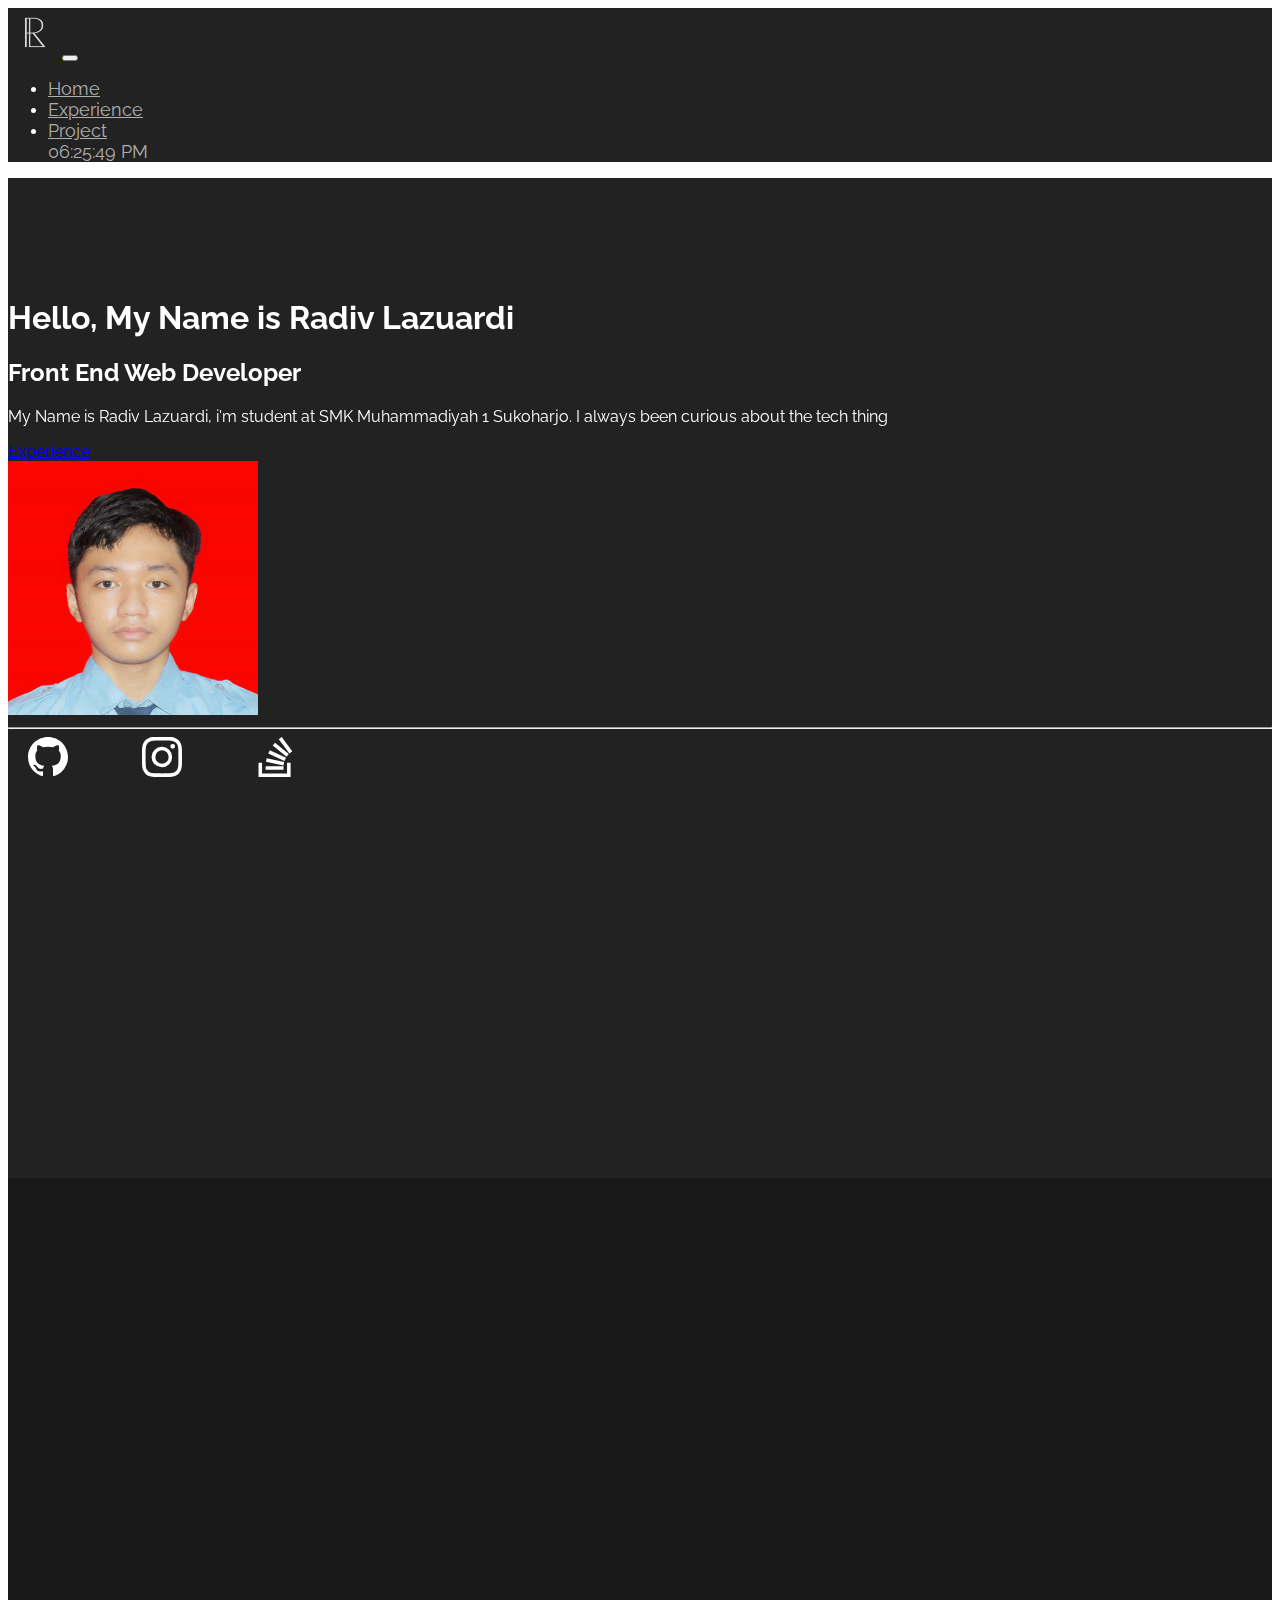
<file: Index.html>
<!doctype html>
<html lang="en">
  <head>
    <meta charset="utf-8">
    <meta name="viewport" content="width=device-width, initial-scale=1">
    <title>Radiv Lazuardi</title>
    <link rel="icon" type="image/png" href="/Asset/LogoWebsite.png">
    <!-- Bootstrap Link -->
    <link href="https://cdn.jsdelivr.net/npm/bootstrap@5.2.2/dist/css/bootstrap.min.css" rel="stylesheet" integrity="sha384-Zenh87qX5JnK2Jl0vWa8Ck2rdkQ2Bzep5IDxbcnCeuOxjzrPF/et3URy9Bv1WTRi" crossorigin="anonymous">
    <!-- Local Link -->
    <link rel="stylesheet" href="/Style/style.css">
    <!-- AOS -->
    <link rel="stylesheet" href="https://unpkg.com/aos@next/dist/aos.css" />
    <!-- Animate CSS -->
    <link rel="stylesheet" href="https://cdnjs.cloudflare.com/ajax/libs/animate.css/4.1.1/animate.min.css"/>
    <!-- Google Font -->
    <link rel="preconnect" href="https://fonts.googleapis.com">
    <link rel="preconnect" href="https://fonts.gstatic.com" crossorigin>
    <link href="https://fonts.googleapis.com/css2?family=Raleway:wght@300&display=swap" rel="stylesheet">
  </head>
  <body>
    <header>
        <!-- Navbar -->
      <nav  class="navbar navbar-expand-md navbar-dark fixed-top m-0 mb-0 px-1">
        <div class="container">
          <a href="#" class="navbar-brand">
            <img class="navbar-brand" src="/Asset/LogoWebsite2.png" alt="" width="50px">
          </a>
          <button class="navbar-toggler" type="button" data-bs-toggle="collapse" data-bs-target="#navbarNav" aria-controls="navbarNav" aria-expanded="false" aria-label="Toggle navigation">
            <span class="navbar-toggler-icon"></span>
          </button>
          <div class="collapse navbar-collapse" id="navbarNav">
            <ul class="nav ms-auto fw-bold ">
              <li class="nav-item">
                <a class="nav-link text-center" href="#Home">Home</a>
              </li>
              <li class="nav-item">
                <a class="nav-link text-center" href="#Skills">Experience</a>
              </li>
              <li class="nav-item">
                <a class="nav-link text-center" href="#project">Project</a>
              </li>
              <div id = "clock" class="nav-link" onload="currentTime()"></div>
            </ul>
          </div>
        </div>
      </nav>
      <script src="/JavaScript/Script.js"></script>
    </header>
    <main>
        <section id="Home">
            <div class="container mt-5">
                <div class="row">
                    <div class="col-md-8 mt-5">
                        <h1 data-aos="fade-right">Hello, My Name is Radiv Lazuardi</h1>
                        <h2 data-aos="fade-right">Front End Web Developer</h2>
                        <p class="mt-4" data-aos="fade-right">My Name is Radiv Lazuardi, i'm student at SMK Muhammadiyah 1 Sukoharjo. I always been curious about the tech thing</p>
                        <a type="button" class="btn btn-outline-light btn-lg mt-3" href="#Skills" data-aos="fade-up">Experience</a>
                    </div>
                    <div class="col-md-4 mt-5">
                      <img src="/Asset/MyPic.png" alt="" class="img" width="250" data-aos="fade-left">
                    </div>
                    <hr class="border border-2 opacity-50 mt-5 animate__animated animate__slideInLeft animate__delay-10s">
                    <div class="col-md-12 text-center mt-5 hover-zoom">
                      <a href="https://github.com/Radiv0317" class="github social-btn animate__animated animate__slideInUp" target="_blank">
                        <svg class="animate__animated animate__slideInUp" xmlns="http://www.w3.org/2000/svg" width="40" fill="#ffff" class="bi bi-github" viewBox="0 0 16 16">
                          <path d="M8 0C3.58 0 0 3.58 0 8c0 3.54 2.29 6.53 5.47 7.59.4.07.55-.17.55-.38 0-.19-.01-.82-.01-1.49-2.01.37-2.53-.49-2.69-.94-.09-.23-.48-.94-.82-1.13-.28-.15-.68-.52-.01-.53.63-.01 1.08.58 1.23.82.72 1.21 1.87.87 2.33.66.07-.52.28-.87.51-1.07-1.78-.2-3.64-.89-3.64-3.95 0-.87.31-1.59.82-2.15-.08-.2-.36-1.02.08-2.12 0 0 .67-.21 2.2.82.64-.18 1.32-.27 2-.27.68 0 1.36.09 2 .27 1.53-1.04 2.2-.82 2.2-.82.44 1.1.16 1.92.08 2.12.51.56.82 1.27.82 2.15 0 3.07-1.87 3.75-3.65 3.95.29.25.54.73.54 1.48 0 1.07-.01 1.93-.01 2.2 0 .21.15.46.55.38A8.012 8.012 0 0 0 16 8c0-4.42-3.58-8-8-8z"/>
                        </svg></a>
                      <a href="https://instagram.com/michaelf.apk?igshid=YmMyMTA2M2Y=" class="instagram social-btn hover-zoom animate__animated animate__slideInUp" target="_blank">
                        <svg class="animate__animated animate__slideInUp" xmlns="http://www.w3.org/2000/svg" width="40" fill="#ffff" class="bi bi-instagram" viewBox="0 0 16 16">
                          <path d="M8 0C5.829 0 5.556.01 4.703.048 3.85.088 3.269.222 2.76.42a3.917 3.917 0 0 0-1.417.923A3.927 3.927 0 0 0 .42 2.76C.222 3.268.087 3.85.048 4.7.01 5.555 0 5.827 0 8.001c0 2.172.01 2.444.048 3.297.04.852.174 1.433.372 1.942.205.526.478.972.923 1.417.444.445.89.719 1.416.923.51.198 1.09.333 1.942.372C5.555 15.99 5.827 16 8 16s2.444-.01 3.298-.048c.851-.04 1.434-.174 1.943-.372a3.916 3.916 0 0 0 1.416-.923c.445-.445.718-.891.923-1.417.197-.509.332-1.09.372-1.942C15.99 10.445 16 10.173 16 8s-.01-2.445-.048-3.299c-.04-.851-.175-1.433-.372-1.941a3.926 3.926 0 0 0-.923-1.417A3.911 3.911 0 0 0 13.24.42c-.51-.198-1.092-.333-1.943-.372C10.443.01 10.172 0 7.998 0h.003zm-.717 1.442h.718c2.136 0 2.389.007 3.232.046.78.035 1.204.166 1.486.275.373.145.64.319.92.599.28.28.453.546.598.92.11.281.24.705.275 1.485.039.843.047 1.096.047 3.231s-.008 2.389-.047 3.232c-.035.78-.166 1.203-.275 1.485a2.47 2.47 0 0 1-.599.919c-.28.28-.546.453-.92.598-.28.11-.704.24-1.485.276-.843.038-1.096.047-3.232.047s-2.39-.009-3.233-.047c-.78-.036-1.203-.166-1.485-.276a2.478 2.478 0 0 1-.92-.598 2.48 2.48 0 0 1-.6-.92c-.109-.281-.24-.705-.275-1.485-.038-.843-.046-1.096-.046-3.233 0-2.136.008-2.388.046-3.231.036-.78.166-1.204.276-1.486.145-.373.319-.64.599-.92.28-.28.546-.453.92-.598.282-.11.705-.24 1.485-.276.738-.034 1.024-.044 2.515-.045v.002zm4.988 1.328a.96.96 0 1 0 0 1.92.96.96 0 0 0 0-1.92zm-4.27 1.122a4.109 4.109 0 1 0 0 8.217 4.109 4.109 0 0 0 0-8.217zm0 1.441a2.667 2.667 0 1 1 0 5.334 2.667 2.667 0 0 1 0-5.334z"/>
                        </svg></a>
                      <a href="https://stackoverflow.com/users/20516275/mikemichael" class="stackoverflow social-btn hover-zoom animate__animated animate__slideInUp" target="_blank"><svg class="animate__animated animate__slideInUp" xmlns="http://www.w3.org/2000/svg" width="40" fill="#ffff" class="bi bi-stack-overflow" viewBox="0 0 16 16">
                        <path d="M12.412 14.572V10.29h1.428V16H1v-5.71h1.428v4.282h9.984z"/>
                        <path d="M3.857 13.145h7.137v-1.428H3.857v1.428zM10.254 0 9.108.852l4.26 5.727 1.146-.852L10.254 0zm-3.54 3.377 5.484 4.567.913-1.097L7.627 2.28l-.914 1.097zM4.922 6.55l6.47 3.013.603-1.294-6.47-3.013-.603 1.294zm-.925 3.344 6.985 1.469.294-1.398-6.985-1.468-.294 1.397z"/>
                      </svg></a>
                    </div>
                </div>
            </div>
        </section>
        <section id="Skills">
          <div class="container pt-5 text-center justify-content-center">
            <div class="row">
              <h2 data-aos="fade-right">Skills</h2>
              <div class="col-md-4 mt-5 skills-html" data-aos="fade-up">
                <img src="/Asset/HTML5_Icon.png" alt="" class="img-html" width="70px">
                <h5 class="mt-3" data-aos="fade-up">HTML</h5>
              </div>
              <div class="col-md-4 mt-5 skills-css" data-aos="fade-up">
                <img src="/Asset/CSS3_Icon.png" alt="" class="img-css" width="70px">
                <h5 class="mt-3" data-aos="fade-up">CSS</h5>
              </div>
              <div class="col-md-4 mt-5 skills-js" data-aos="fade-up">
                <img src="/Asset/JavaScript.png" alt="" class="img-js" width="70px">
                <h5 class="mt-3" data-aos="fade-up">JavaScript</h5>
              </div>
              <div class="col-md-4 mt-5 skills-bs" data-aos="fade-up">
                <img src="/Asset/bootstrap.png" alt="" class="image-bs" width="70px">
                <h5 class="mt-3" data-aos="fade-up">Bootstrap</h5>
              </div>
              <div class="col-md-4 mt-5 skills-gaming" data-aos="fade-up">
                <svg xmlns="http://www.w3.org/2000/svg" width="70" fill="#ffff" class="bi bi-controller" viewBox="0 0 16 16">
                  <path d="M11.5 6.027a.5.5 0 1 1-1 0 .5.5 0 0 1 1 0zm-1.5 1.5a.5.5 0 1 0 0-1 .5.5 0 0 0 0 1zm2.5-.5a.5.5 0 1 1-1 0 .5.5 0 0 1 1 0zm-1.5 1.5a.5.5 0 1 0 0-1 .5.5 0 0 0 0 1zm-6.5-3h1v1h1v1h-1v1h-1v-1h-1v-1h1v-1z"/>
                  <path d="M3.051 3.26a.5.5 0 0 1 .354-.613l1.932-.518a.5.5 0 0 1 .62.39c.655-.079 1.35-.117 2.043-.117.72 0 1.443.041 2.12.126a.5.5 0 0 1 .622-.399l1.932.518a.5.5 0 0 1 .306.729c.14.09.266.19.373.297.408.408.78 1.05 1.095 1.772.32.733.599 1.591.805 2.466.206.875.34 1.78.364 2.606.024.816-.059 1.602-.328 2.21a1.42 1.42 0 0 1-1.445.83c-.636-.067-1.115-.394-1.513-.773-.245-.232-.496-.526-.739-.808-.126-.148-.25-.292-.368-.423-.728-.804-1.597-1.527-3.224-1.527-1.627 0-2.496.723-3.224 1.527-.119.131-.242.275-.368.423-.243.282-.494.575-.739.808-.398.38-.877.706-1.513.773a1.42 1.42 0 0 1-1.445-.83c-.27-.608-.352-1.395-.329-2.21.024-.826.16-1.73.365-2.606.206-.875.486-1.733.805-2.466.315-.722.687-1.364 1.094-1.772a2.34 2.34 0 0 1 .433-.335.504.504 0 0 1-.028-.079zm2.036.412c-.877.185-1.469.443-1.733.708-.276.276-.587.783-.885 1.465a13.748 13.748 0 0 0-.748 2.295 12.351 12.351 0 0 0-.339 2.406c-.022.755.062 1.368.243 1.776a.42.42 0 0 0 .426.24c.327-.034.61-.199.929-.502.212-.202.4-.423.615-.674.133-.156.276-.323.44-.504C4.861 9.969 5.978 9.027 8 9.027s3.139.942 3.965 1.855c.164.181.307.348.44.504.214.251.403.472.615.674.318.303.601.468.929.503a.42.42 0 0 0 .426-.241c.18-.408.265-1.02.243-1.776a12.354 12.354 0 0 0-.339-2.406 13.753 13.753 0 0 0-.748-2.295c-.298-.682-.61-1.19-.885-1.465-.264-.265-.856-.523-1.733-.708-.85-.179-1.877-.27-2.913-.27-1.036 0-2.063.091-2.913.27z"/>
                </svg>
                <h5 data-aos="fade-up">Gaming</h5>
              </div>
              <div class="col-md-4 mt-5 skills-php" data-aos="fade-up">
                <img src="/Asset/PHP.png" alt="" width="70px" class="img-php mt-3">
                <h5 class="mt-3" data-aos="fade-up">PHP</h5>
              </div>
            </div>
          </div>
        </section>
        <section id="project">
          <div class="container text-center">
            <div class="row">
              <h2 data-aos="fade-right">Project</h2>
              <div class="col mt-5 text-center">
                <div class="card" data-aos="fade-up">
                  <img src="/Asset/Maikelfapksite.png" class="card-img-top rounded" alt="...">
                  <div class="card-body">
                    <h5 class="card-title">Maikelfapk.site</h5>
                    <p class="card-text">Website about VTuber Information & Anime Characters </p>
                    <a href="https://www.maikelfapk.site" class="btn btn-primary" style="width: 200px;" target="_blank">Visit</a>
                  </div>
                </div>
              </div>
              <div class="col mt-5 text-center">
                <div class="card" data-aos="fade-up">
                  <img src="/Asset/Todolist.png" class="card-img-top rounded" alt="...">
                  <div class="card-body">
                    <h5 class="card-title">To do list</h5>
                    <p class="card-text">Manage your task</p>
                    <a href="https://to-do-list-maikelfapk.netlify.app/" class="btn btn-primary" style="width: 200px;" target="_blank">Visit</a>
                  </div>
                </div>
              </div>
            </div>
          </div>
        </section>
    </main>
    <!-- Footer -->
    <footer class="bg-light text-center text-lg-start" style="color: white;">
      <!-- Copyright -->
      <div class="text-center p-3" style="background-color:rgb(12, 12, 12); color: white;">
        <a class="text-dark" href="https://www.Maikelfapk.site" target="_blank" style="text-decoration: none;"><p style="color: white;">www.maikelfapk.site</p></a>
      </div>
      <!-- Copyright -->
    </footer>
    <!-- Bootstrap Script -->
    <script src="https://cdn.jsdelivr.net/npm/bootstrap@5.2.2/dist/js/bootstrap.bundle.min.js" integrity="sha384-OERcA2EqjJCMA+/3y+gxIOqMEjwtxJY7qPCqsdltbNJuaOe923+mo//f6V8Qbsw3" crossorigin="anonymous"></script>
    <!-- AOS Script -->
    <script src="https://unpkg.com/aos@next/dist/aos.js"></script>
    <script>AOS.init();</script>
  </body>
</html>
</file>
<file: Style/style.css>
*{
  font-family: 'Raleway', sans-serif;
}

nav{
    background-color: rgb(34, 34, 34);
    color: white;
  }
  .nav-link {
      font-size: 1.1em;
      transition: .15s ease-in-out;
      color: rgba(255, 255, 255, 0.644) !important;
  } 
  .nav-link:hover, .active {
      transform: scale(1.1);
      color: white !important;
  }

  #Home{
    padding-top: 100px;
    background-color: rgb(34, 34, 34);
    color: white;
    min-height: 100vh;
  }
  #Skills{
    background-color: rgb(26, 25, 25);
    padding-bottom: 50px;
    color: white;
    min-height: 100vh;
    padding-top: 50px;
  }
  #project{
    background-color: rgb(19, 19, 19);
    padding-bottom: 100px;
    color: white;
    min-height: 100vh;
    padding-top: 50px;
  }
 
  .github{
    background-color: rgba(221, 221, 221, 0);
    color: rgb(255, 255, 255);
    transition: 0.3s;
    padding-top: 20px;
    padding-left: 20px;
    padding-right: 20px;
    padding-bottom: 20px;
  }
  .instagram{
    margin-left: 30px;
    background-color: rgba(221, 221, 221, 0);
    color: rgb(255, 255, 255);
    transition: 0.3s;
    padding-top: 20px;
    padding-left: 20px;
    padding-right: 20px;
    padding-bottom: 20px;
  }
  .stackoverflow{
    margin-left: 30px;
    background-color: rgba(221, 221, 221, 0);
    color: rgb(255, 255, 255);
    transition: 0.3s;
    padding-top: 20px;
    padding-left: 20px;
    padding-right: 20px;
    padding-bottom: 20px;
  }
  .instagram:hover{
    border-radius: 10px;
    background-color: #00000083;
    color: white;
    padding-bottom: 20px;
  }
  .stackoverflow:hover{
    border-radius: 10px;
    background-color: #00000083;
    color: white;
    padding-bottom: 20px;
  }
  .github:hover{
    border-radius: 10px;
    background-color: #00000083;
    color: white;
    padding-bottom: 20px;
  }
 .img-html h5{
  color: white;
 }
 .img-css h5{
  color: white;
 }
 .img-js h5{
  color: white;
 }
 .image-bs h5{
  color: white;
 }
 /* Skills */
 .img-php h5{
  color: white;
 }
 .skills-html{
  background-color: rgba(221, 221, 221, 0);
  color: rgb(255, 255, 255);
  transition: 0.3s;
  padding-top: 20px;
 }
 .skills-html:hover{
  border-radius: 10px;
  background-color: #00000083;
  color: white;
  padding-bottom: 20px
 }
 .skills-css{
  background-color: rgba(221, 221, 221, 0);
  color: rgb(255, 255, 255);
  transition: 0.3s;
  padding-top: 20px;
 }
 .skills-css:hover{
  border-radius: 10px;
  background-color: #00000083;
  color: white;
  padding-bottom: 20px
 }
 .skills-js{
  background-color: rgba(221, 221, 221, 0);
  color: rgb(255, 255, 255);
  transition: 0.3s;
  padding-top: 20px;
 }
 .skills-js:hover{
  border-radius: 10px;
  background-color: #00000083;
  color: white;
  padding-bottom: 20px
 }
 .skills-bs{
  background-color: rgba(221, 221, 221, 0);
  color: rgb(255, 255, 255);
  transition: 0.3s;
  padding-top: 20px;
 }
 .skills-bs:hover{
  border-radius: 10px;
  background-color: #00000083;
  color: white;
  padding-bottom: 20px
 }
 .skills-gaming{
  background-color: rgba(221, 221, 221, 0);
  color: rgb(255, 255, 255);
  transition: 0.3s;
  padding-top: 20px;
 }
 .skills-gaming:hover{
  border-radius: 10px;
  background-color: #00000083;
  color: white;
  padding-bottom: 20px
 }
 .skills-php{
  background-color: rgba(221, 221, 221, 0);
  color: rgb(255, 255, 255);
  transition: 0.3s;
  padding-top: 20px;
 }
 .skills-php:hover{
  border-radius: 10px;
  background-color: #00000083;
  color: white;
  padding-bottom: 20px
 }
 /* Project */
 #project .card{
  background-color: rgb(19, 19, 19);
 }
  @media screen and (max-width: 769px){
    /* .bg-transparent {
        background: rgb(41, 28, 138) !important;
        box-shadow: 4px 8px 12px rgb(0 0 0 / 0.05);
    } */
    .nav {
        display: block;
    }
    #Home{
      min-height: 100vh;
      padding-bottom: 50px;
      text-align: center;
    }
      #Home h1{
        font-size: 30px;
      }
      #Home p{
        font-size: 15px;
        font-family: 'Josefin Sans', sans-serif;
      }
}
</file>
